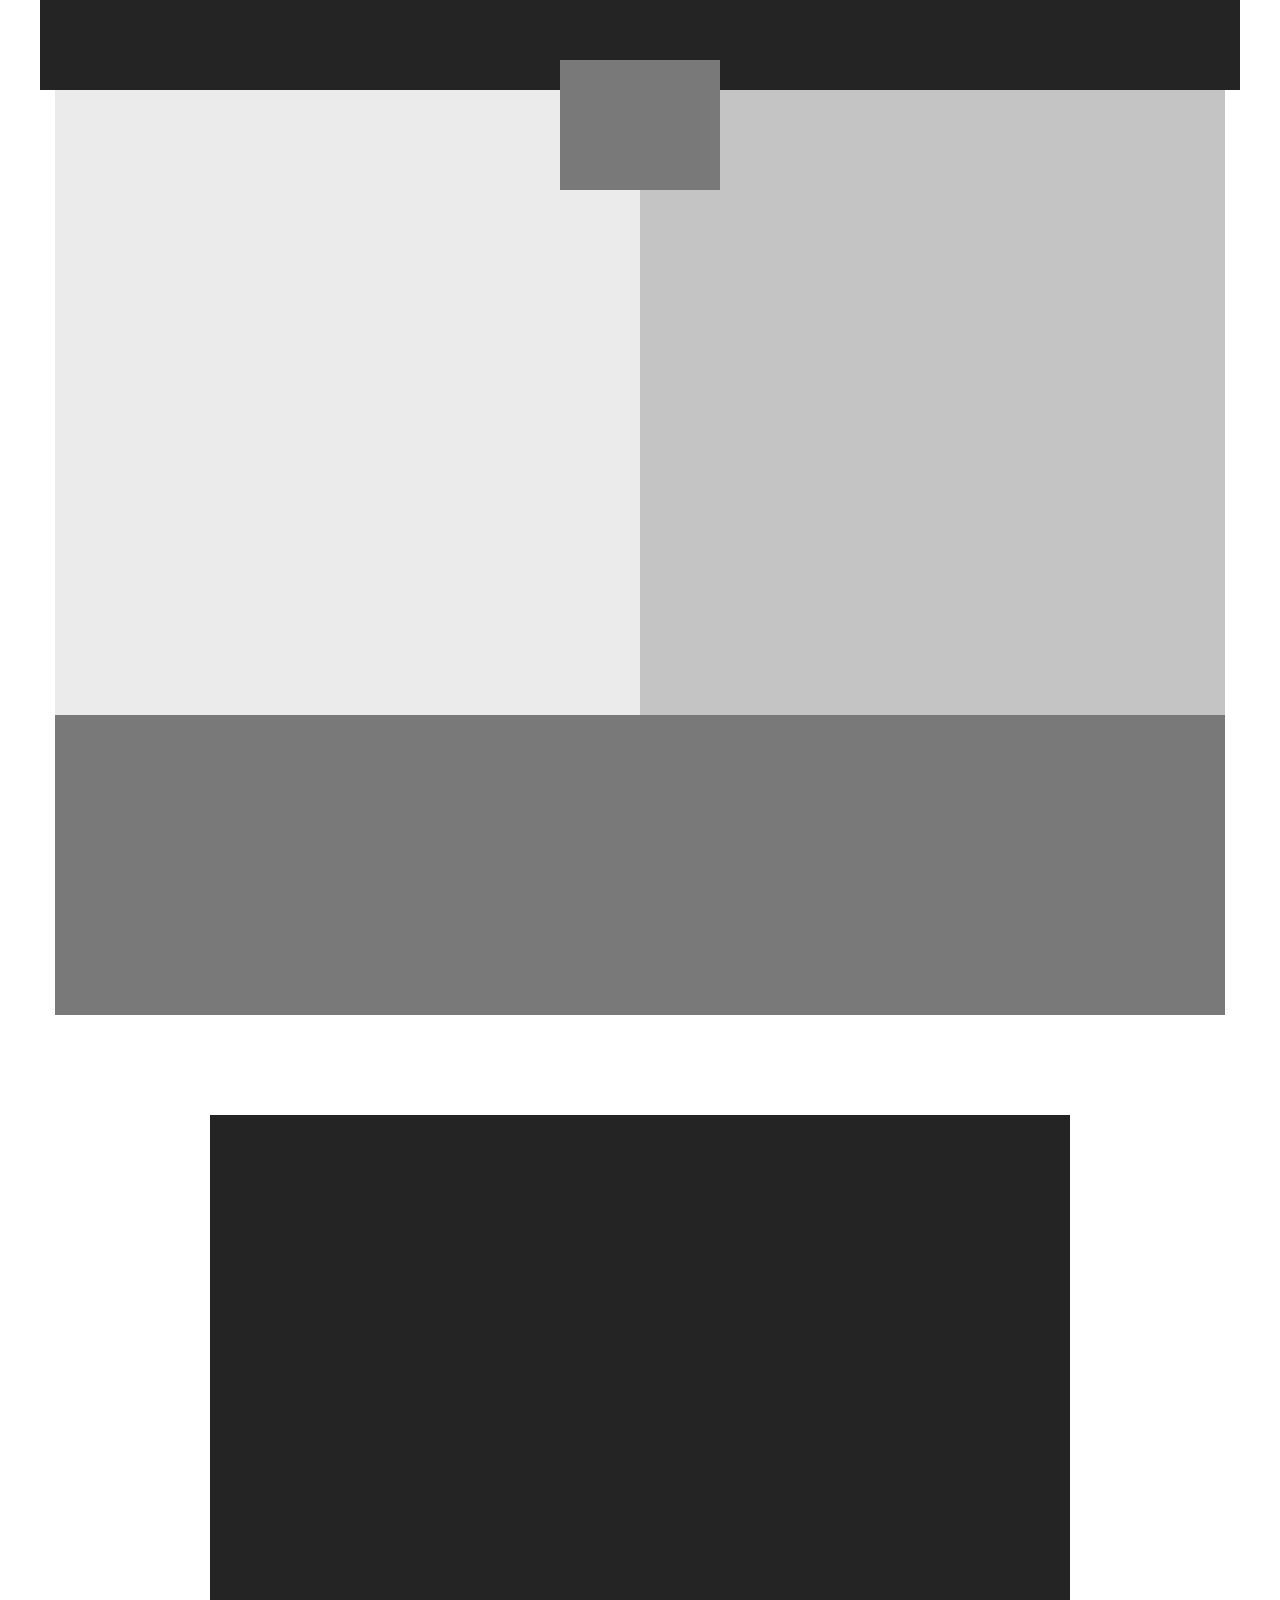
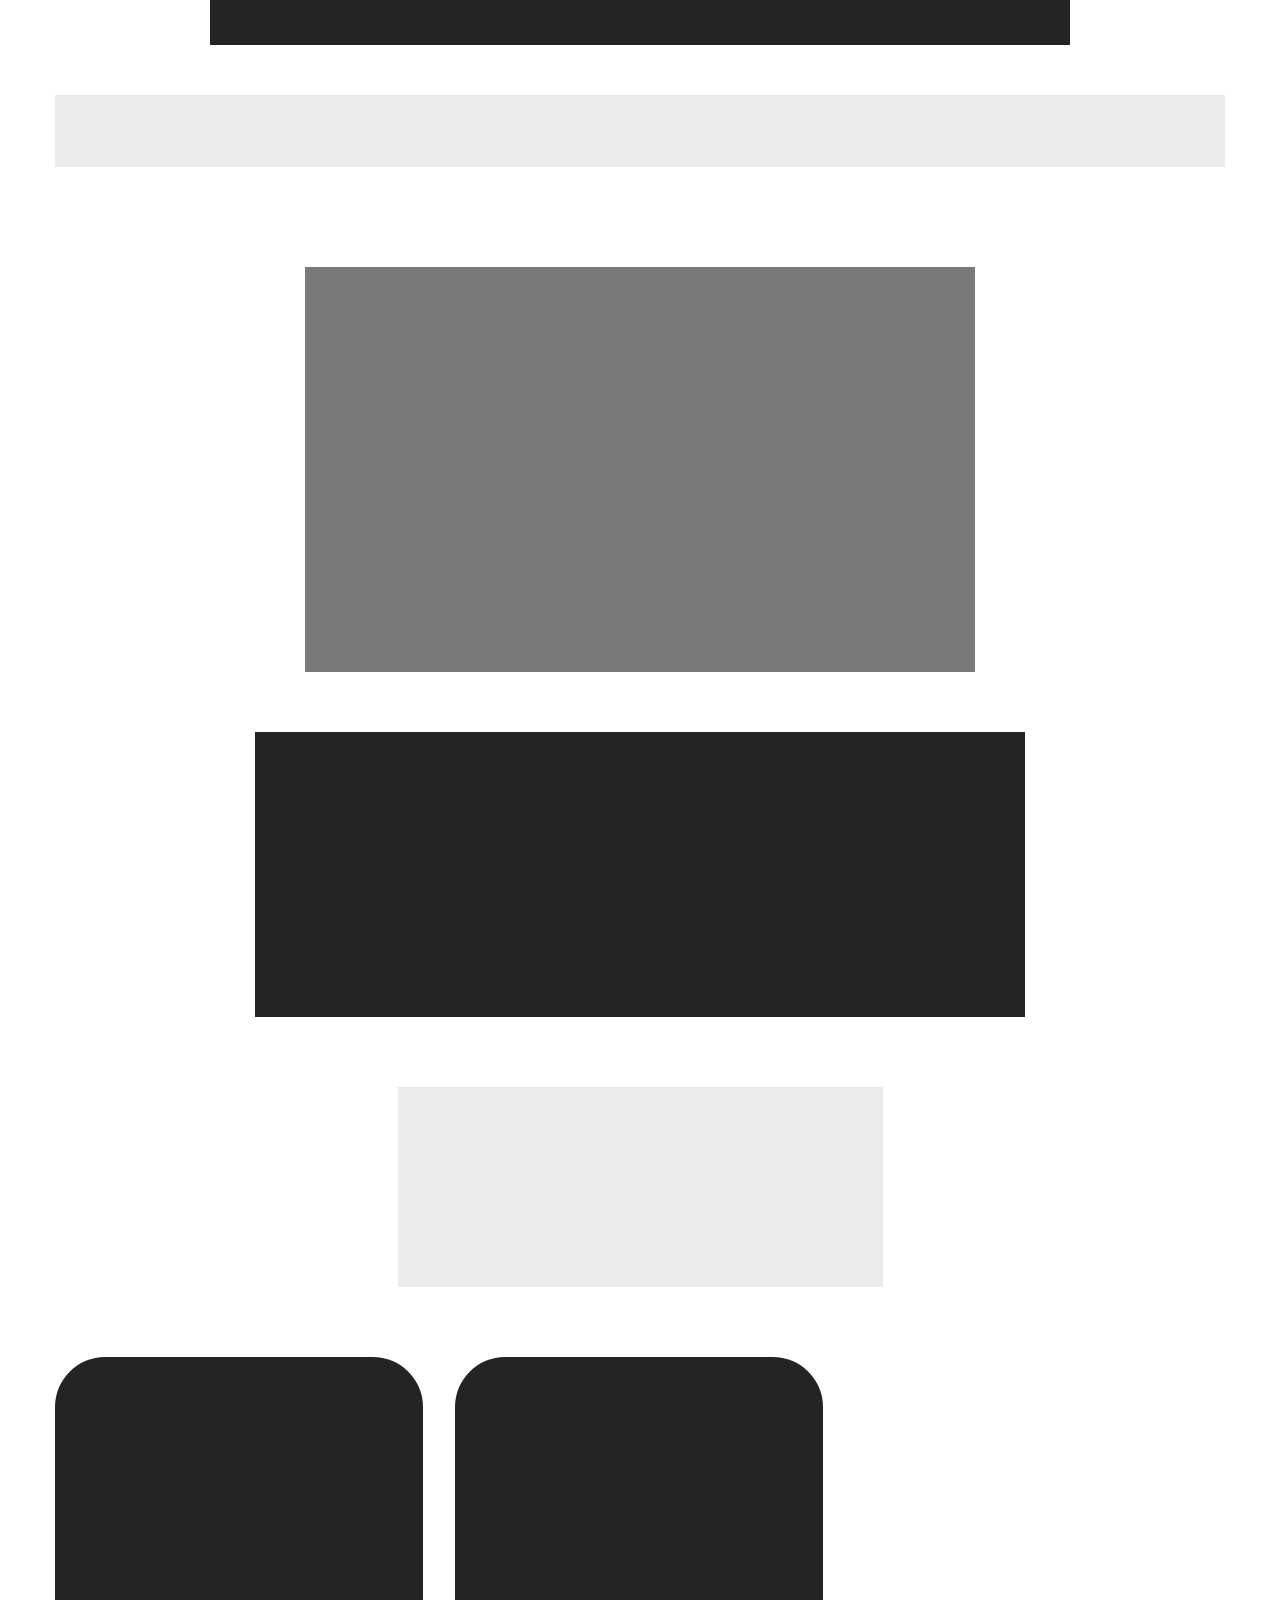
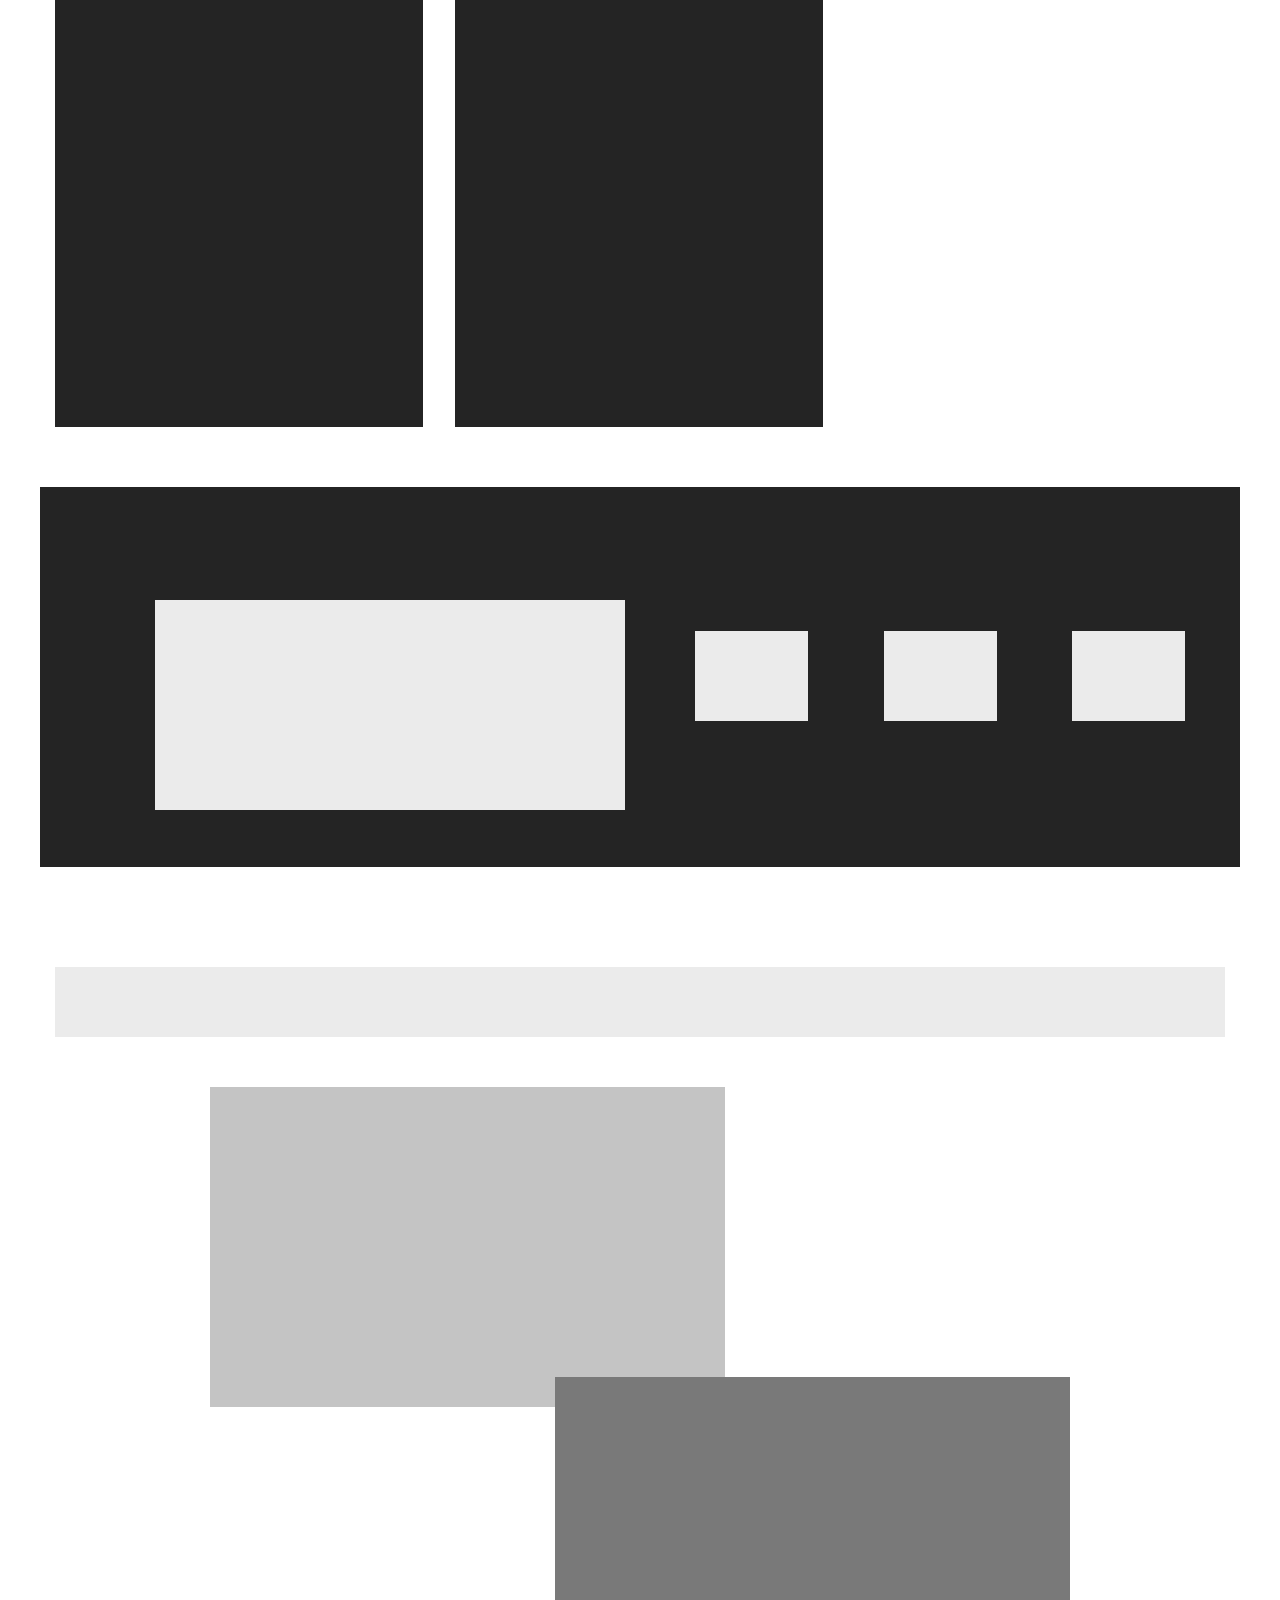
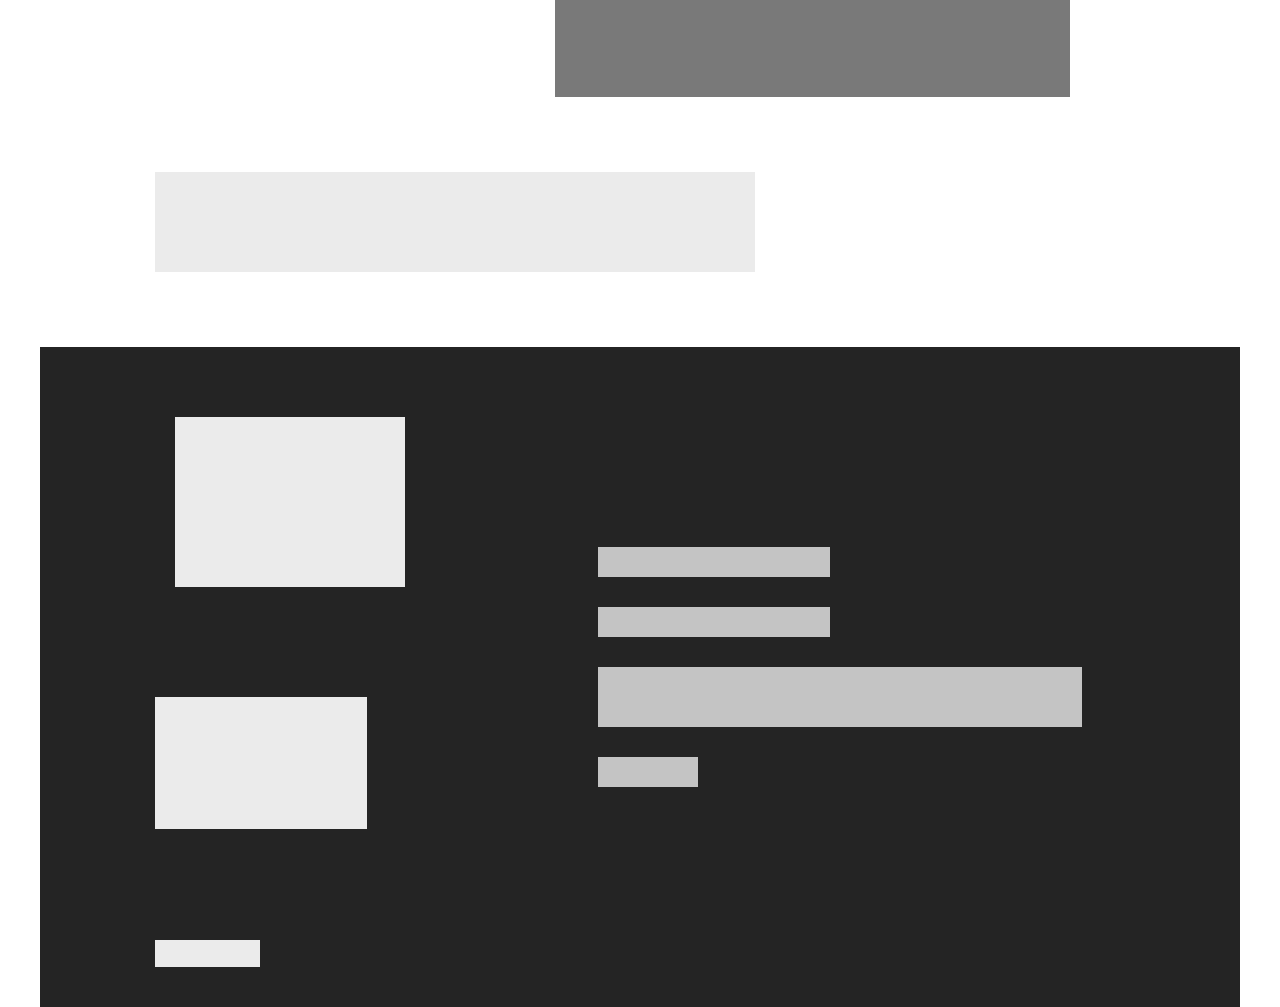
<file: index.html>
<!DOCTYPE html>
<html lang="en">
<head>
    <meta charset="UTF-8">
    <meta http-equiv="X-UA-Compatible" content="IE=edge">
    <meta name="viewport" content="width=device-width, initial-scale=1.0">
    <link rel="stylesheet" href="css/reset.css">
    <link href="css/grid.css" rel="stylesheet">
    <link href="css/main.css" rel="stylesheet">
    <title>Respomsive Prototype for FIP - Billy Beer</title>
</head>
<body>
    <h1 class="hidden">Respomsive Prototype Billy Beer Home Page</h1>

        <header class="grid-con" id="main-header">
            <h2 class="hidden">Main Header</h2>
                
            <div class="box-1 col-span-full full-width-grid-con xl-col-span-full" id="main-nav">
                <h3 class="hidden">Main Navigation</h3>
                <div class="box-2 col-span-4 m-col-start-11 m-col-end-13" id="burger-con">
                        <!-- burger navigation -->
                        <!-- <section class="navWrap">
                              <div class="logo"><img src="images/logo.svg" alt="logo" class="logo"></div>
                              <input type="checkbox" id="navToggle" class="navToggle">
                              <label for="navToggle" class="navToggleLabel"><span></span></label>
                              <nav>
                              <ul>
                              <li><a href="#home">Home</a></li>
                              <li><a href="#">About</a></li>
                              <li><a href="#">Product</a></li>
                              <li><a href="#">Contact Us</a></li>
                              <li><a href="#" class="btn">Search</a></li>
                              </ul>
                              </nav>
                        </section> -->
            </div>
            </div>
            <div class="box-2 col-start-1 col-end-3 col-span-full m-col-start-6 m-col-end-8 l-col-start-6 l-col-end-8 xl-col-start-6 xl-col-end-8" id="main-logo">
                <h3 class="hidden">Logo</h3>
            </div>

            
        </header>

            <main>
                <section class="grid-con" id="hero-con">
                        <h2 class="hidden">Hero Image</h2>
                            <div class="hero-img box-3 col-span-full m-col-span-full l-col-span-6 xl-col-span-6" id="hero-img1"></div>

                            <div class="hero-img box-4 col-span-full m-col-span-full l-col-span-6 xl-col-span-6" id="hero-img2"></div>

                            <div class="box-2 col-span-full m-col-full full-width-grid-con xl-col-span-full" id="hero-text"></div>
                </section>


                <section class="grid-con" id="video-playback">
                        <h2 class="hidden">Product/Commercial Video</h2>

                        <div class="box-1 col-span-full m-col-start-1 m-col-end-13 l-col-start-2 l-col-end-12" id="vid-playback"></div>
                        <div class="box-3 col-span-full m-col-span-full full-width-grid-con xl-col-start-2 xl-col-end-12" id="video-text"></div>
                </section>

                <section class="grid-con" id="about-us">
                    <h2 class="hidden">About us</h2>
                    <div class="box-2 col-start-1 col-end-5 m-col-start-2 m-col-end-12 full-width-grid-con xl-col-start-3 xl-col-end-11" id="about-rotation-img"></div>

                    <div class="box-1 col-span-full m-col-start-3 m-col-end-11 l-col-start-3 l-col-end-11 xl-col-start-3 xl-col-end-11" id="about-us-t-box"></div>

                </section>

                <section class="grid-con" id="product-con">
                    <h2 class="hidden">Product contents</h2>
                    <div class="box-3 col-span-full m-col-span-full full-width-grid-con xl-col-span-full" id="product-text"></div>

                    <div class="product box-1 col-start-1" id="product-1"></div>
                    <div class="product box-1 col-start-4" id="product-2"></div>
                    <div class="product box-1" id="product-3"></div>
                </section>

                <section class="grid-con" id="promo">
                    <h2 class="hidden">Promotion</h2>
                    <div class="box-3 col-span-full m-col-start-2 m-col-end-12 l-col-start-2 l-col-end-7 xl-col-start-2 xl-col-end-7" id="promo-text">
                    </div>


                    <div class="col-start-2 col-end-4 m-col-start-2 m-col-end-12 l-col-start-7 l-col-end-13 xl-col-start-7 xl-col-end-13" id="promo-number" >
                        <div class="box-3 promo-n" id="promo-1"></div>
                        <div class="box-3 promo-n" id="promo-2"></div>
                        <div class="box-3 promo-n" id="promo-3"></div>
                    </div>
                </section>


                <section class="grid-con" id="closing">
                    <h2 class="hidden">Closing</h2>

                    <div class="box-3 col-span-full m-col-span-full full-width-grid-con xl-col-span-full" id="banner-t"></div>

                    <div class="box-4 closing-img col-span-full m-col-start-1 m-col-end-10 l-col-start-2 l-col-end-8 xl-col-start-2 xl-col-end-8" id="cl-img-1"></div>
                    <div class="box-2 closing-img col-span-full m-col-start-4 m-col-end-13 l-col-start-6 l-col-end-12 xl-col-start-6 xl-col-end-12" id="cl-img-2"></div>



                    <div class="box-3 col-span-full m-col-span-full l-col-start-2 l-col-end-12 xl-col-start-2 xl-col-end-12" id="closing-text"></div>
                </section>


            </main>



            <footer class="grid-con col-span-full m-col-span-full full-width-grid-con xl-col-span-full">

            <h2 class="hidden">Main footer section</h2>

            <div class="box-3 col-start-2 col-end-4 m-col-start-2 m-col-end-6 l-col-start-2 l-col-end-5 xl-col-start-2 xl-col-end-5" id="footer-logo"></div>
            <div class="box-3 col-start-2 col-end-4 m-col-start-8 m-col-end-12 l-col-start-2 l-col-end-5 xl-col-start-2 xl-col-end-5" id="info"></div>
            <div class="box-3 col-start-2 col-end-4 m-col-start-2 m-col-end-6 l-col-start-2 l-col-end-5 xl-col-start-2 xl-col-end-5" id="icons"></div>

            <div class="col-span-full m-col-start-3 m-col-end-11 l-col-start-6 l-col-end-12 xl-col-start-6 xl-col-end-12" id="contact-form">
                <div class="box-4 " id="cont-f-1"></div>
                <div class="box-4 " id="cont-f-2"></div>
                <div class="box-4 " id="cont-f-3"></div>
                <div class="box-4 cont-f-4"></div>
                <div class="box-4 col-start-3" id="submit-button"></div>
            </div>

        </footer>  
    <script src="js/main.js"></script>
</body>
</html>
</file>
<file: css/main.css>
/* 
    CSS Guide 

    1.  General Styles
    2.  Main header
    3.  Main Hero
    4.  Video
    5.  About us
    6.  Our story
    7.  Product content
    8.  Promo con
    9.  Closing
    10. Footer
    11. Tablet Queries
    12. Desktop Queries 
 */


 /* 1. ---General Styles--- */

 body {
      font-family: 'Fino Sans', Arial, Helvetica, sans-serif;
      font-size: 20px;
      background-color: #fff;
}

.box-1 {
      background-color: #242424;
}
.box-2 {
      background-color: #797979;
}
.box-3 {
      background-color: #EBEBEB;
}
.box-4 {
      background-color: #C4C4C4;
}

.hidden {display: none;}




 /* 2. ---Main header Nav--- */


header {
      background-color: #242424;
      height: 60px;
}

#main-nav{
      height: 60px;
      z-index: 1;
}

#main-logo{
      z-index: 2;
      width: 80px;
      height: 65px;
      display: grid;
      grid-row: 2/3;
      justify-self: center;

      margin-top: -30px;

}

#burger-con {
      grid-column: 3/4;
      margin: auto;
      margin-right: 10px;
      /* z-index: 100; */
      height: 35px;
      width: 35px;
}


 
  /* burger */
 /* .logo {
      width: 80px;
      height: 40px;
      margin: 0 0 0 0;
      padding: 0 0 0 0;
      background-color: #fff;
      background-repeat: no-repeat;
      background-position: center;
      background-size: 100%;
      float: left;
      border-radius: 5px;
     }
    
    .navWrap {
      position: sticky;
      top: 0;
      z-index: 99;
      height: 48px;
      width: 100%;
      background-color: #FFC738;
      border-bottom: 1px solid #e0e5eb;
      box-shadow: 0px 1px 8px #110F40;
      padding: 0 1.5rem;
      display: flex;
      align-items: center;
      justify-content: space-between;
    }
    
    input#navToggle {
      display: none;
    }
    
    input#navToggle ~ label {
      position: relative;
      padding: 0.25rem;
      width: 2rem;
      height: 1.25rem;
      height: 2rem;
    }
    
    input#navToggle ~ label > span,
    input#navToggle ~ label > span::before,
    input#navToggle ~ label > span::after {
      content: "";
      display: block;
      position: absolute;
      top: .75rem;
      height: 0.125rem;
      width: 1.75rem;
      opacity: 1;
      background: #110F40;
      transition: 0.14s ease-in-out;
    }
    
    input#navToggle ~ label > span::before {
      top: -0.5rem;
    }
    
    input#navToggle ~ label > span::after {
      top: 0.5rem;
    }
    
    #navToggle:checked ~ label > span {
      width: 0;
      background: rgba(18, 18, 18, 0);
    }
    
    #navToggle:checked ~ label > span::before {
      transform: rotateZ(45deg);
      top: 0;
    }
    
    #navToggle:checked ~ label > span::after {
      transform: rotateZ(-45deg);
      top: 0;
    }
    
    #navToggle:checked ~ nav {
      left: 0;
    }
    
    nav {
      position: absolute;
      z-index: -1;
      top: 3.0rem;
      left: -110%;
      width: 100%;
      transition: 0.22s ease-in-out;
    }
    
    nav::after {
      content: "";
      position: absolute;
      top: 0;
      z-index: -1;
      height: 100vh;
      width: 100vw;
      background-color: #110F40;
      background-size: cover;
    }
    
    nav ul {
        list-style-type: none;
    }
    
    nav ul li a {
      display: inline-block;
      text-decoration: none;
      width: 100%;
      padding: .75rem 1rem;
      color: #fff;
      border-bottom: solid 1px rgba(255,255,255,.5);
      transition: 0.14s ease-in-out;
    }
    
    nav ul li a:hover {
      color: #36bae6;
      background: #e0e5eb;
    }
    
    nav ul li:last-of-type::before {
      content: "";
      display: block;
      padding: .5rem;
      }
    
    nav .btn {
      background: #fff;
      border-bottom: none;
      border-radius: 4px;
      box-shadow: inset 0 0 5px #eeb80c;
      color: #223054;
      width: 40%;
      padding: 0.25rem .6rem;
      letter-spacing: 1px;
      text-shadow: 0 0 1px rgb(19,177,231);
      display: flex;
      justify-content: center;
      margin: auto;
    }
    
    nav .btn:hover {
      background-color: #eeb80c;
      box-shadow: inset 0 0 5px #13b1e7;
      color: #fff;
    }
     */




  /* 3. ---Main hero--- */


#hero-img1 {
      object-fit: cover;
      height: 337px;
      padding: 0;
      margin: 0;
      margin-top: -30px;
}

#hero-img2 {
      object-fit: cover;
      height: 337px;
      padding: 0;
      margin: 0;
      margin-top: -35px;
}

#hero-text {
      height: 290px;
}

 /* 4. ---Video--- */

#vid-playback {
  height: 370px;
  padding: 0;
  margin: 50px 0 0 0;
  object-fit: cover;
}

#video-text {
      height: 123px;
      margin-top: 50px;
}

 /* 5. ---About us--- */

 #about-rotation-img {
  height: 275px;
  margin-top: 60px;
 }

 #about-us-t-box {
  height: 200px;
  margin-top: 60px;
 }



 /* 6. ---Our story--- */

#text-our-story {
  height: 200px;
}

 /* 7. ---Product content--- */


#product-text {
      height: 345px;
      margin-top: 70px;
}

.product {
      height: 470px;
      width: 240px;

      margin-top: 70px;

      border-radius: 50px 50px 0 0;
}

#product-2 {
      margin-left: 20px;
}

#product-3 {
      display: none;
}


 /* 8. ---Promo con--- */


#promo {
      background-color: #242424;
      height: 945px;

      margin-top: 60px;
} 

#promo-text {
      margin-top: 55px;
      height: 285px;
}

.promo-n {
      width: 115px;
      height: 90px;
      margin: 35px;
}

#promo-number {
      justify-self: center;
}



 /* 9. ---Closing--- */

#closing {
      margin-bottom: 75px;
}
#banner-t {
      height: 60px;
      margin-top: 50px;
      margin-bottom: 50px;
}

.closing-img {
      height: 290px;
}

#closing-text {
      margin-top: 75px;
      height: 95px;
}




 /* 10. ---Footer--- */


footer {
      height: 895px;
      background-color: #242424;
}

#footer-logo {
      width: 183px;
      height: 151px;
      justify-self: start;

      margin-top: 60px;
}


#info {
      justify-self: start;
      width: 212px;
      height: 85px;
}

#icons {
      height: 40px;
      width: 105px;

      margin-top: 70px;
}

#contact-form {
      display: block;
      justify-self: center;
      margin-top: 60px;
}

#cont-f-1, #cont-f-2, #cont-f-3 {
      height: 30px;
      width: 232px;

      margin-bottom: 30px;
}

#cont-f-4 {
      height: 60px;
      width: 232px;
}

#submit-button {
      height: 30px;
      width: 100px;
}

#footer-main {
      height: 580px;
      background-color:#110F40;
}

#footer-logo {
  height: 5rem;
 }




 /* 11. ---Tablet Queries--- */

@media screen and (min-width: 768px) { 

      header {
            background-color: #242424;
            height: 75px;
      }
      #main-nav {
            height: 75px;
      }
      #burger-con { 
            height: 50px;
            width: 52px;
      }

      #main-logo {
            height: 115px;
            width: 145px;
      }

      #hero-img1 {
            height: 800px;
            margin-top: -85px;
      }
      #hero-img2 {
            height: 800px;
      }

      #hero-text {
            height: 190px;
      }
      
      
      #vid-playback {
      width: 670px;
      object-fit: cover;
      margin-top: 70px;
      justify-self: center;
      }
      
      #video-text {
            height: 85px;
            margin-top: 50px;
      }
      

      #about-rotation-img {
            width: 670px;
            height: 365px;
            margin-top: 100px;
            justify-self: center;
      }
      
      #about-us-t-box {
      height: 180px;
      margin-top: 50px;
      }
      
      #product-text {
            height: 255px;
            width: 485px;
            margin-top: 100px;

            justify-self: center;
      }
      
      .product {
            height: 670px;
            width: 360px;
      
            margin-top: 100px;
      
            border-radius: 50px 50px 0 0;

            display: flex;
            gap: 20px;
      }
      
      #product-2 {
            margin-left: 180px;
      }
      
      #product-3 {
            /* display: none; */
      }
      

      
      #promo {
            background-color: #242424;
            height: 445px;
      
            margin-top: 70px;
      } 
      
      #promo-text {
            margin-top: 50px;
            height: 145px;
            width: 610px;

            justify-self: center;
      }
      
      .promo-n {
            width: 115px;
            height: 90px;

            display: inline-block;
            justify-content: space-evenly;
      }
      
      #promo-number {
            justify-self: center;
      }
      
      
      
      #closing {
            margin-bottom: 100px;
      }
      #banner-t {
            height: 60px;
            margin-top: 50px;
            margin-bottom: 50px;
      }
      
      .closing-img {
            height: 320px;
            width: 515px;
      }

      #cl-img-1 {
            justify-self: end;
      }
      #cl-img-2 {
            z-index: 2;
            margin-top: -30px;
            justify-self: start;
      }
      
      #closing-text {
            margin-top: 75px;
            height: 100px;
      }
      
      
      footer {
            height: 660px;
            background-color: #242424;
      }
      
      #footer-logo {
            width: 230px;
            height: 170px;
      
            margin-top: 70px;

            display: flex;

            justify-self: center;
      }
      
      
      #info {
            width: 212px;
            height: 132px;

            margin-top: 70px;
      }
      
      #icons {
            height: 27px;
            width: 105px;
      }
      
      #contact-form {
            display: block;
            margin-top: 60px;
      }
      
      #cont-f-1, #cont-f-2 {
            height: 30px;
            width: 232px;
            margin-bottom: 30px;
      }
      
      #cont-f-4, #cont-f-3 {
            height: 60px;
            width: 484px;
      }
      
      #submit-button {
            height: 30px;
            width: 100px;
      }
      
}


 /* 12. ---Desktop Queries --- */

@media screen and (min-width: 1200px) { 


      header {
            background-color: #242424;
            height: 90px;
      }

      #main-nav {
            height: 90px;
      }
      #burger-con {display: none;}

      #main-logo {
            height: 130px;
            width: 160px;
      }

      #hero-img1 {
            height: 625px;
            margin: 0;
            margin-right: -15px;
      }
      #hero-img2 {
            height: 625px;
            margin: 0;
            margin-left: -15px;
      }

      #hero-text {
            height: 300px;
      }
      
       /* 4. ---Video--- */
      
      #vid-playback {
      height: 530px;
      width: 860px;
      padding: 0;
      margin: 100px 0 0 0;
      object-fit: cover;
      }
      
      #video-text {
            height: 72px;
            margin-top: 50px;
      }
      
       /* 5. ---About us--- */
      
      #about-rotation-img {
            height: 405px;
            margin-top: 100px;
      }
      
      #about-us-t-box {
            height: 285px;
            margin-top: 60px;
      }
      
      
      #product-text {
            height: 200px;
            margin-top: 70px;
      }
      
      .product {
            height: 670px;
            width: 368px;
      
            margin-top: 70px;
      
            border-radius: 50px 50px 0 0;
      }
      
      #product-2 {
            margin-left: 100px;
      }
      
      #product-3 {
            margin-left: 100px;
      }
      

      #promo {
            background-color: #242424;
            height: 380px;
      
            margin-top: 60px;
      } 
      
      #promo-text {
            margin-top: 55px;
            height: 210px;
            width: 470px;
            align-self: center;
      }
      
      .promo-n {
            width: 113px;
            height: 90px;
            margin: 35px;

            align-self: center;
      }
      
      #promo-number {
            justify-self: center;
            align-self: center;
      }
      
      

      
      #closing {
            margin-bottom: 75px;
      }

      #banner-t {
            height: 70px;
            margin-top: 100px;
            margin-bottom: 50px;
      }
      
      .closing-img {
            height: 320px;
            width: 515px;
      }

      #cl-img-1 {
            justify-self: end;
      }
      #cl-img-2 {
            z-index: 2;
            margin-top: -30px;
            justify-self: start;
      }
      
      #closing-text {
            margin-top: 75px;
            height: 100px;
            width: 600px;
      }
      
      
      footer {
            height: 660px;
            background-color: #242424;
      }
      
      #footer-logo {
            width: 230px;
            height: 170px;
      
            margin-top: 70px;
      }
      
      
      #info {
            width: 212px;
            height: 132px;
      }
      
      #icons{
            height: 27px;
            width: 105px;
      }
      
      #contact-form {
            /* display: block; */
            margin-top: 200px;

            grid-row: 1/3;
      }
      
      #cont-f-1, #cont-f-2 {
            height: 30px;
            width: 232px;
            margin-bottom: 30px;
      }
      
      #cont-f-4, #cont-f-3 {
            height: 60px;
            width: 484px;
      }
      
      #submit-button {
            height: 30px;
            width: 100px;
      }

}


@media screen and (min-width: 1920px) { 
      header {
            height: 110px;
      }

      #main-nav {
            height: 110px;
      }

      #burger-con {display: none;}

      #main-logo {
            height: 130px;
            width: 160px;
      }


      #hero-text {
            height: 290px;
      }
      

      
      #vid-playback {
        height: 860px;
        padding: 0;
        margin: 50px 0 0 0;
        object-fit: cover;
      }
      
      #video-text {
            height: 123px;
            margin-top: 50px;
      }
      
       /* 5. ---About us--- */
      
      #about-rotation-img {
        height: 275px;
        margin-top: 60px;
       }
      
       #about-us-t-box {
        height: 200px;
        margin-top: 60px;
       }
      
      
      
       /* 6. ---Our story--- */
       /* 7. ---Product content--- */
      
      #product-text {
            height: 345px;
            margin-top: 70px;
      }
      
      .product {
            height: 1020px;
            width: 560px;
      
            margin-top: 70px;
      
            border-radius: 50px 50px 0 0;
      }
      
      #product-2 {
            margin-left: 283px;
      }
      
      #product-3 {
            display: none;
      }
      
      
      
      #promo {
            background-color: #242424;
            height: 570px;
      
            margin-top: 60px;
      } 
      
      #promo-text {
            margin-top: 70px;
            height: 310px;
      }
      
      .promo-n {
            width: 140px;
            height: 120px;
            margin: 35px;
      }
      
      #promo-number {
            justify-self: center;
      }
      
      
      
      
      #closing {
            margin-bottom: 75px;
      }
      #banner-t {
            height: 60px;
            margin-top: 50px;
            margin-bottom: 50px;
      }
      
      .closing-img {
            height: 525px;
            width: 850px;
      }
      
      #closing-text {
            margin-top: 75px;
            height: 135px;
      }
      
      
      
      
      footer {
            height: 660px;
            background-color: #242424;
      }
      
      #footer-logo {
            width: 230px;
            height: 170px;
      
            margin-top: 70px;
      }
      
      
      #info {
            width: 212px;
            height: 132px;
      }
      
      #icons{
            height: 27px;
            width: 105px;
      }
      
      #contact-form {
            /* display: block; */
            margin-top: 200px;

            grid-row: 1/3;
      }
      
      #cont-f-1, #cont-f-2 {
            height: 30px;
            width: 232px;
            margin-bottom: 30px;
      }
      
      #cont-f-4, #cont-f-3 {
            height: 60px;
            width: 484px;
      }
      
      #submit-button {
            height: 30px;
            width: 100px;
      }
      

}
</file>
<file: css/grid.css>
/* Tailwind and Bootstrap use px for media queries, with foundation using em
for this library we will stick with pixels */

/* ---General rules - scales images, videos to size of container--- */
img, embed, object, video, picture {
    max-width: 100%; 
  }
  
  /* ---Change the way the box model works, tells the browser to account for any border and padding in the values you specify for an element's width and height.--- */
  
  html {
    box-sizing: border-box; 
  }
  
  *, *::before, *::after {
    box-sizing: inherit; 
  }
  
  /* ---Mini CSS reset--- */
  
  body, p, h1, h2, h3, h4, h5 {
     margin: 0px; 
     padding: 0px;
  }
  
  /* ---Utility Classes--- */
  
  .hidden {
     display: none;
  }
  
  .box {
     background-color: powderblue;
     color: rgb(27, 27, 27);
     border-radius: 5px;
     padding: 20px;
     text-align: center;
     margin-top: 10px;
     margin-bottom:10px;
   }
  
  /* ---Mobile Library Grid Styles--- */
  
  /* Note if you are using a grid size of 1920, you need to change the value of 1200px to 1920px on line 50 and 57 */
  
  .full-width-grid-con {
     /* set this container as a grid, with 3 columns
     the other grid will sit in the middle column, this allows for overlapping content */
     display: grid; 
      grid-template-columns: 1fr minmax(0, 1200px) 1fr;  
  }
  
   .grid-con { 
     display: grid;
     grid-template-columns: repeat(4, minmax(0, 1fr));
     grid-column-gap: 30px;
     max-width: 1200px;
     margin: 0 auto;
     padding-left: 15px;
     padding-right: 15px;
  }
  
  /* A keyword indicating that the property contributes nothing to the grid item's placement, indicating auto-placement, an automatic span, or a default span of 1. */
  .col-auto {grid-column: auto;}
  .col-span-1	{grid-column: span 1 / span 1;}
  .col-span-2	{grid-column: span 2 / span 2;}
  .col-span-3	{grid-column: span 3 / span 3;}
  .col-span-4	{grid-column: span 4 / span 4;}
  .col-span-full {grid-column: 1 / -1;}
  
  .col-start-1	{grid-column-start: 1;}
  .col-start-2	{grid-column-start: 2;}
  .col-start-3	{grid-column-start: 3;}
  .col-start-4	{grid-column-start: 4;}
  .col-start-auto {grid-column-start: auto;}
  
  .col-end-1	{grid-column-end: 1;}
  .col-end-2	{grid-column-end: 2;}
  .col-end-3	{grid-column-end: 3;}
  .col-end-4	{grid-column-end: 4;}
  .col-end-5	{grid-column-end: 5;}
  .col-end-auto	{grid-column-end: auto;}
  
  /* ---Tablet Library Grid Styles--- */
  
  @media screen and (min-width: 768px) { 
     
     .grid-con { 
        display: grid; 
        grid-template-columns: repeat(12, minmax(0, 1fr));
        grid-column-gap: 20px;
        padding-left: 16px;
        padding-right: 16px;
     }
  
     .m-col-auto {grid-column: auto;}
     .m-col-span-1	{grid-column: span 1 / span 1;}
     .m-col-span-2	{grid-column: span 2 / span 2;}
     .m-col-span-3	{grid-column: span 3 / span 3;}
     .m-col-span-4	{grid-column: span 4 / span 4;}
     .m-col-span-5	{grid-column: span 5 / span 5;}
     .m-col-span-6	{grid-column: span 6 / span 6;}
     .m-col-span-7	{grid-column: span 7 / span 7;}
     .m-col-span-8	{grid-column: span 8 / span 8;}
     .m-col-span-9	{grid-column: span 9 / span 9;}
     .m-col-span-10 {grid-column: span 10 / span 10;}
     .m-col-span-11 {grid-column: span 11 / span 11;}
     .m-col-span-12 {grid-column: span 12 / span 12;}
     .m-col-span-full {grid-column: 1 / -1;}
  
     .m-col-start-1	{grid-column-start: 1;}
     .m-col-start-2	{grid-column-start: 2;}
     .m-col-start-3	{grid-column-start: 3;}
     .m-col-start-4	{grid-column-start: 4;}
     .m-col-start-5	{grid-column-start: 5;}
     .m-col-start-6	{grid-column-start: 6;}
     .m-col-start-7	{grid-column-start: 7;}
     .m-col-start-8	{grid-column-start: 8;}
     .m-col-start-9	{grid-column-start: 9;}
     .m-col-start-10	{grid-column-start: 10;}
     .m-col-start-11	{grid-column-start: 11;}
     .m-col-start-12	{grid-column-start: 12;}
     .m-col-start-13	{grid-column-start: 13;}
     .m-col-start-auto {grid-column-start: auto;}
  
     .m-col-end-1	{grid-column-end: 1;}
     .m-col-end-2	{grid-column-end: 2;}
     .m-col-end-3	{grid-column-end: 3;}
     .m-col-end-4	{grid-column-end: 4;}
     .m-col-end-5	{grid-column-end: 5;}
     .m-col-end-6	{grid-column-end: 6;}
     .m-col-end-7	{grid-column-end: 7;}
     .m-col-end-8	{grid-column-end: 8;}
     .m-col-end-9	{grid-column-end: 9;}
     .m-col-end-10	{grid-column-end: 10;}
     .m-col-end-11	{grid-column-end: 11;}
     .m-col-end-12	{grid-column-end: 12;}
     .m-col-end-13	{grid-column-end: 13;}
     .m-col-end-auto	{grid-column-end: auto;}
  
  }
  
  /* ---Desktop Library Grid Styles--- */
  
  @media screen and (min-width: 1200px) { 
  
     .grid-con { 
        display: grid; 
        grid-template-columns: repeat(12, minmax(0, 1fr));
        grid-column-gap: 30px;
        padding-left: 15px;
        padding-right: 15px;
     }
  
     .l-col-auto {grid-column: auto;}
     .l-col-span-1	{grid-column: span 1 / span 1;}
     .l-col-span-2	{grid-column: span 2 / span 2;}
     .l-col-span-3	{grid-column: span 3 / span 3;}
     .l-col-span-4	{grid-column: span 4 / span 4;}
     .l-col-span-5	{grid-column: span 5 / span 5;}
     .l-col-span-6	{grid-column: span 6 / span 6;}
     .l-col-span-7	{grid-column: span 7 / span 7;}
     .l-col-span-8	{grid-column: span 8 / span 8;}
     .l-col-span-9	{grid-column: span 9 / span 9;}
     .l-col-span-10 {grid-column: span 10 / span 10;}
     .l-col-span-11 {grid-column: span 11 / span 11;}
     .l-col-span-12 {grid-column: span 12 / span 12;}
     .l-col-span-full {grid-column: 1 / -1;}
  
     .l-col-start-1	{grid-column-start: 1;}
     .l-col-start-2	{grid-column-start: 2;}
     .l-col-start-3	{grid-column-start: 3;}
     .l-col-start-4	{grid-column-start: 4;}
     .l-col-start-5	{grid-column-start: 5;}
     .l-col-start-6	{grid-column-start: 6;}
     .l-col-start-7	{grid-column-start: 7;}
     .l-col-start-8	{grid-column-start: 8;}
     .l-col-start-9	{grid-column-start: 9;}
     .l-col-start-10	{grid-column-start: 10;}
     .l-col-start-11	{grid-column-start: 11;}
     .l-col-start-12	{grid-column-start: 12;}
     .l-col-start-13	{grid-column-start: 13;}
     .l-col-start-auto {grid-column-start: auto;}
  
     .l-col-end-1	{grid-column-end: 1;}
     .l-col-end-2	{grid-column-end: 2;}
     .l-col-end-3	{grid-column-end: 3;}
     .l-col-end-4	{grid-column-end: 4;}
     .l-col-end-5	{grid-column-end: 5;}
     .l-col-end-6	{grid-column-end: 6;}
     .l-col-end-7	{grid-column-end: 7;}
     .l-col-end-8	{grid-column-end: 8;}
     .l-col-end-9	{grid-column-end: 9;}
     .l-col-end-10	{grid-column-end: 10;}
     .l-col-end-11	{grid-column-end: 11;}
     .l-col-end-12	{grid-column-end: 12;}
     .l-col-end-13	{grid-column-end: 13;}
     .l-col-end-auto	{grid-column-end: auto;}
  }
  
  /* ---X-Large Desktop Library Grid Styles--- */
  
  @media screen and (min-width: 1920px) { 
  
     .grid-con { 
        display: grid; 
        grid-template-columns: repeat(12, minmax(0, 1fr));
        grid-column-gap: 34px;
        padding-left: 17px;
        padding-right: 17px;
     }
  
     .xl-col-auto {grid-column: auto;}
     .xl-col-span-1	{grid-column: span 1 / span 1;}
     .xl-col-span-2	{grid-column: span 2 / span 2;}
     .xl-col-span-3	{grid-column: span 3 / span 3;}
     .xl-col-span-4	{grid-column: span 4 / span 4;}
     .xl-col-span-5	{grid-column: span 5 / span 5;}
     .xl-col-span-6	{grid-column: span 6 / span 6;}
     .xl-col-span-7	{grid-column: span 7 / span 7;}
     .xl-col-span-8	{grid-column: span 8 / span 8;}
     .xl-col-span-9	{grid-column: span 9 / span 9;}
     .xl-col-span-10 {grid-column: span 10 / span 10;}
     .xl-col-span-11 {grid-column: span 11 / span 11;}
     .xl-col-span-12 {grid-column: span 12 / span 12;}
     .xl-col-span-full {grid-column: 1 / -1;}
  
     .xl-col-start-1	{grid-column-start: 1;}
     .xl-col-start-2	{grid-column-start: 2;}
     .xl-col-start-3	{grid-column-start: 3;}
     .xl-col-start-4	{grid-column-start: 4;}
     .xl-col-start-5	{grid-column-start: 5;}
     .xl-col-start-6	{grid-column-start: 6;}
     .xl-col-start-7	{grid-column-start: 7;}
     .xl-col-start-8	{grid-column-start: 8;}
     .xl-col-start-9	{grid-column-start: 9;}
     .xl-col-start-10	{grid-column-start: 10;}
     .xl-col-start-11	{grid-column-start: 11;}
     .xl-col-start-12	{grid-column-start: 12;}
     .xl-col-start-13	{grid-column-start: 13;}
     .xl-col-start-auto {grid-column-start: auto;}
  
     .xl-col-end-1	{grid-column-end: 1;}
     .xl-col-end-2	{grid-column-end: 2;}
     .xl-col-end-3	{grid-column-end: 3;}
     .xl-col-end-4	{grid-column-end: 4;}
     .xl-col-end-5	{grid-column-end: 5;}
     .xl-col-end-6	{grid-column-end: 6;}
     .xl-col-end-7	{grid-column-end: 7;}
     .xl-col-end-8	{grid-column-end: 8;}
     .xl-col-end-9	{grid-column-end: 9;}
     .xl-col-end-10	{grid-column-end: 10;}
     .xl-col-end-11	{grid-column-end: 11;}
     .xl-col-end-12	{grid-column-end: 12;}
     .xl-col-end-13	{grid-column-end: 13;}
     .xl-col-end-auto	{grid-column-end: auto;}
  }
</file>
